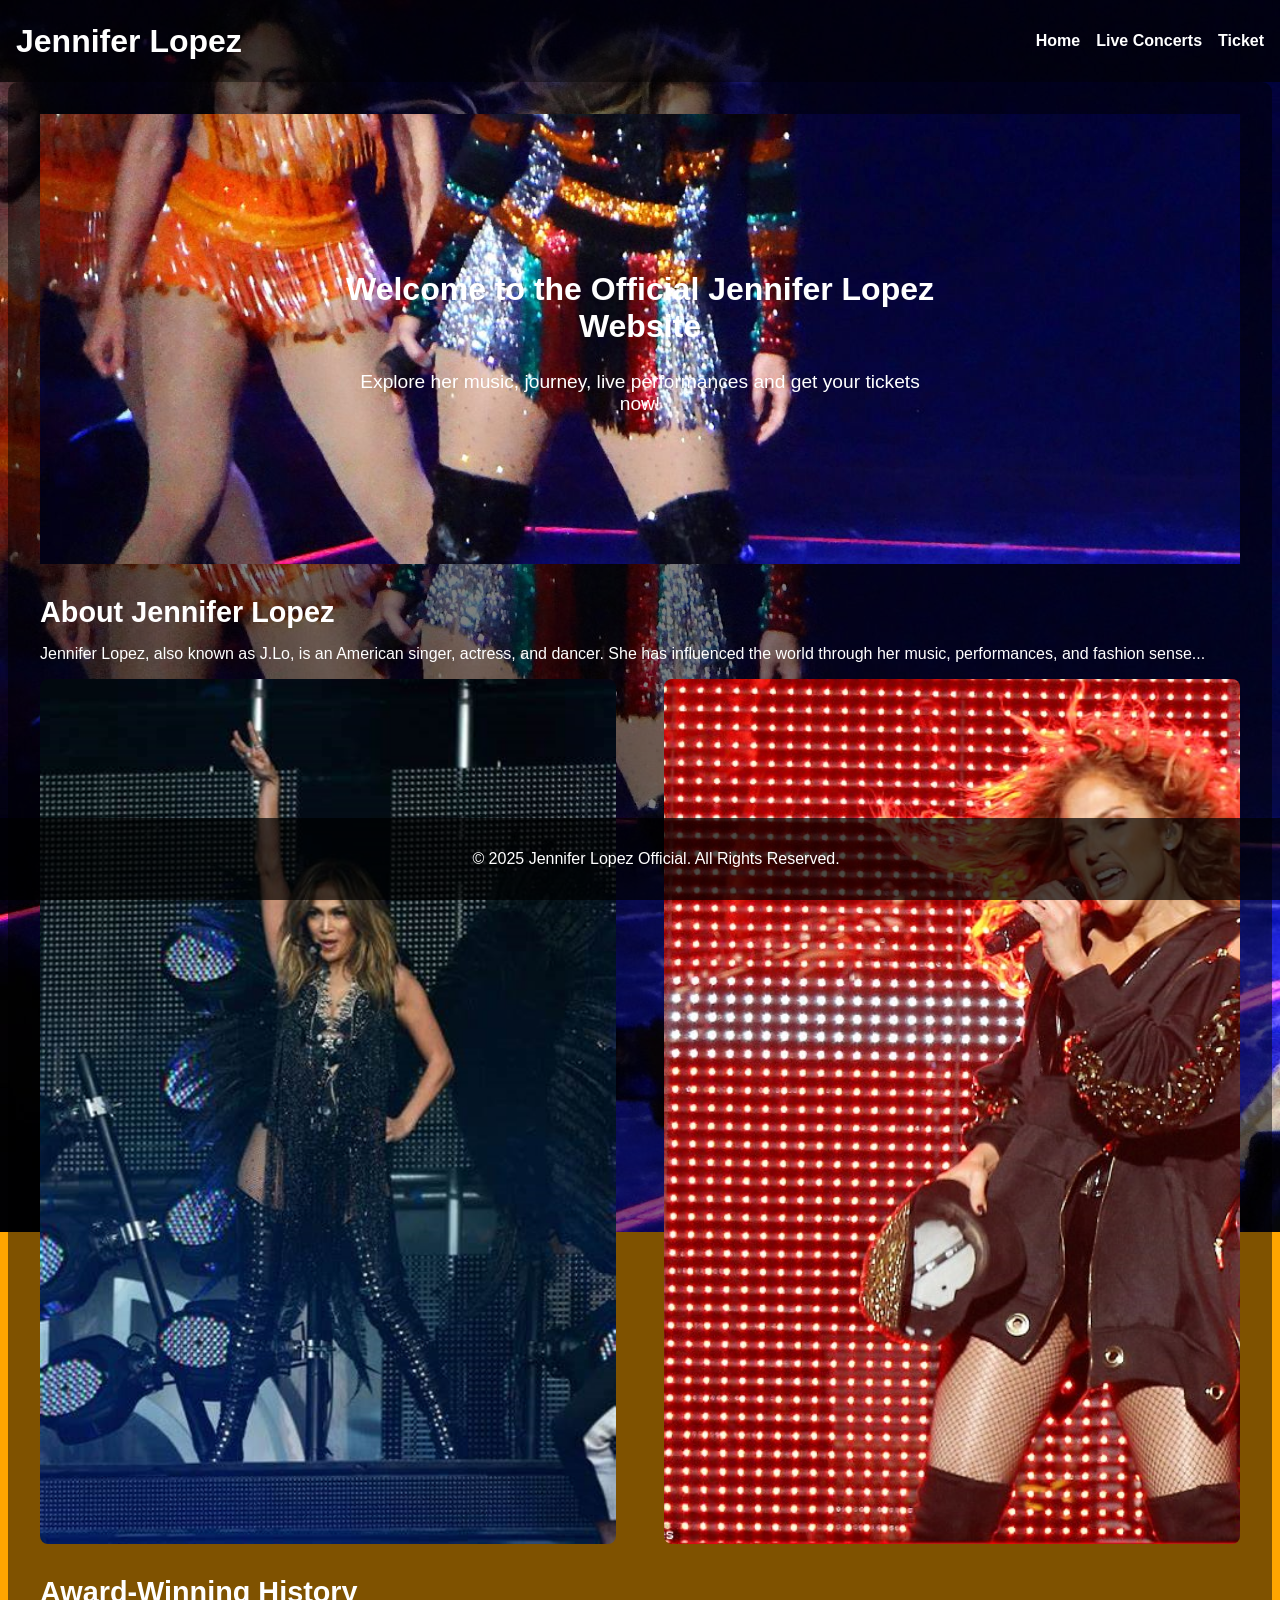
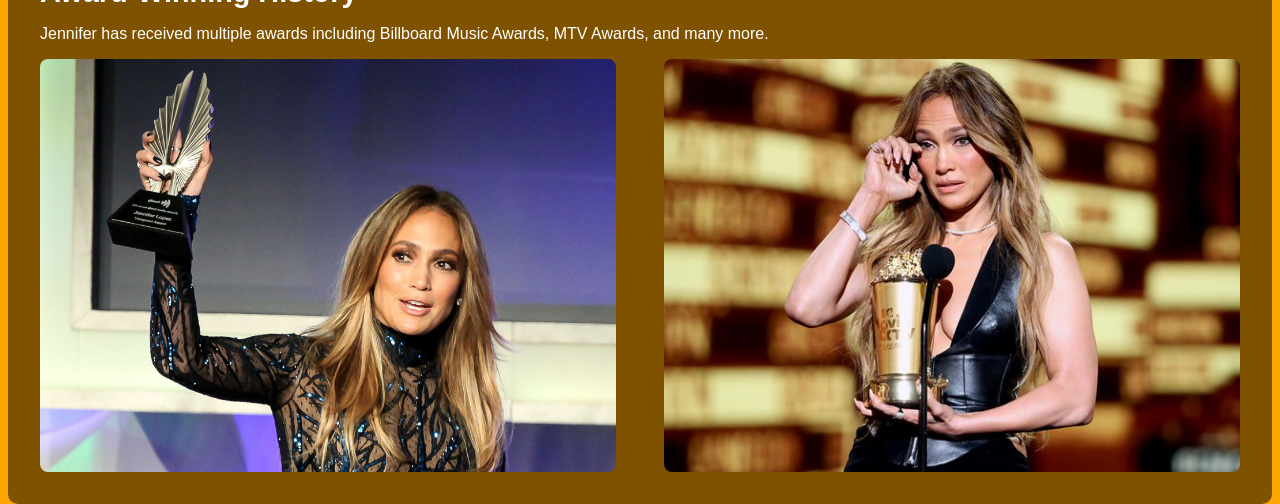
<file: index.html>
<!DOCTYPE html>
<html lang="en">
<head>
  <meta charset="UTF-8">
  <meta name="viewport" content="width=device-width, initial-scale=1.0">
  <title>Jennifer Lopez | Official Site</title>
  <link rel="stylesheet" href="style.css">
</head>
<body>
  <header class="navbar">
    <h1>Jennifer Lopez</h1>
    <nav>
      <ul class="nav-links">
        <li><a href="index.html">Home</a></li>
        <li><a href="live.html">Live Concerts</a></li>
        <!-- <li><a href="booking.html">Book Ticket</a></li> -->
        <li><a href="ticket.html">Ticket</a></li>
      </ul>
    </nav>
  </header>

  <main class="home">
    <section class="hero">
      <img src="images/jlo-background.jpg" alt="Jennifer Lopez" class="background-img">
      <div class="hero-text">
        <h2>Welcome to the Official Jennifer Lopez Website</h2>
        <p>Explore her music, journey, live performances and get your tickets now!</p>
      </div>
    </section>

    <section class="biography">
      <h2>About Jennifer Lopez</h2>
      <p>Jennifer Lopez, also known as J.Lo, is an American singer, actress, and dancer. She has influenced the world through her music, performances, and fashion sense...</p>
      <div class="bio-photos">
        <img src="images/jlo-bio1.png" alt="JLo Bio Photo">
        <img src="images/jlo-bio2.png" alt="JLo Performing">
      </div>
    </section>

    <section class="awards">
      <h2>Award-Winning History</h2>
      <p>Jennifer has received multiple awards including Billboard Music Awards, MTV Awards, and many more.</p>
      <div class="award-photos">
        <img src="images/jlo-award1.png" alt="Award 1">
        <img src="images/jlo-award2.png" alt="Award 2">
      </div>
    </section>
  </main>

  <footer>
    <p>&copy; 2025 Jennifer Lopez Official. All Rights Reserved.</p>
  </footer>

  <script src="script.js"></script>
</body>
</html>
</file>
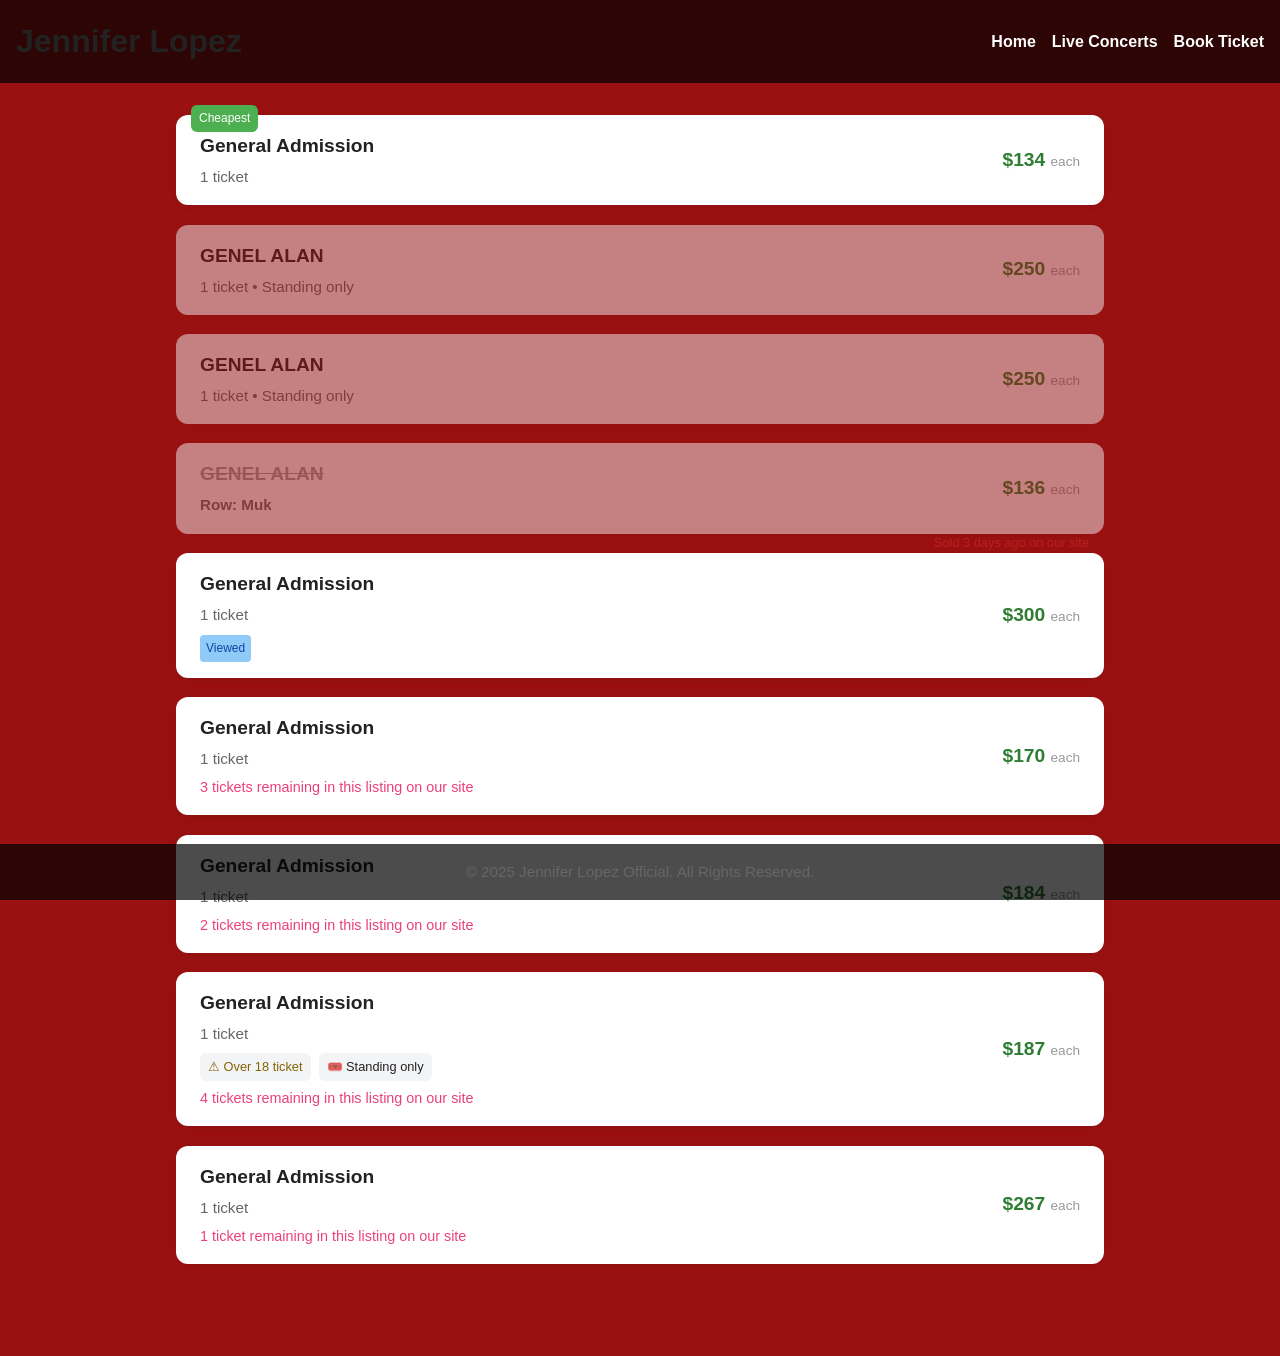
<file: seeticket.html>
<!DOCTYPE html>
<html lang="en">
<head>
  <meta charset="UTF-8" />
  <meta name="viewport" content="width=device-width, initial-scale=1.0" />
  <title>Ticket Listings - Jennifer Lopez</title>
  <link rel="stylesheet" href="seeticket.css" />
</head>
<body>
  <header class="navbar">
    <h1>Jennifer Lopez</h1>
    <nav>
      <ul class="nav-links">
        <li><a href="index.html">Home</a></li>
        <li><a href="live.html">Live Concerts</a></li>
        <li><a href="booking.html">Book Ticket</a></li>
      </ul>
    </nav>
  </header>

  <div class="container">
    <div class="ticket-card" onclick="selectTicket('General Admission', 134)" >
       <div class="badge">Cheapest</div>
      <div class="info">
        <div class="type">General Admission</div>
        <div class="desc">1 ticket</div>
      </div>
      <div class="price">$134 <span>each</span></div>
    </div>

    <div class="ticket-card sold" onclick="selectTicket('GENEL ALAN', 250)">
      

      <div class="info">
        <div class="type">GENEL ALAN</div>
        <div class="desc">1 ticket • Standing only</div>
      </div>
      <div class="price">$250 <span>each</span></div>
    </div>

    <div class="ticket-card sold"onclick="selectTicket('GENEL ALAN', 250)"  >
    
      <div class="info">
        <div class="type">GENEL ALAN</div>
        <div class="desc">1 ticket • Standing only</div>
      </div>
      <div class="price">$250 <span>each</span></div>
    </div>


    <div class="ticket-card sold"onclick="selectTicket('General Admission', 136)" >
        <div class="info">
        <div class="type strikethrough">GENEL ALAN</div>
        <div class="desc"><strong>Row: Muk</strong></div>
      </div>
      <div class="price">$136 <span>each</span></div>
      <div class="sold-label">Sold 3 days ago on our site</div>
    </div>

    <!-- Additional ticket cards... -->
    
    
        <div class="ticket-card viewed" onclick="selectTicket('General Admission', 300)">
             <div class="info">
            <div class="type">General Admission</div>
            <div class="desc">1 ticket</div>
            <div class="viewed-badge">Viewed</div>
          </div>
          <div class="price">$300 <span>each</span></div>
        </div>

        <!-- <div class="container"> -->
          <div class="ticket-card" onclick="selectTicket('General Admission', 178)">
              <div class="info">
              <div class="type">General Admission</div>
              <p>1 ticket</p>
              <p class="remaining pink">3 tickets remaining in this listing on our site</p>
            </div>
            <div class="price">
              <strong>$170</strong>
              <span>each</span>
            </div>
          </div>
      
          <div class="ticket-card" onclick="selectTicket('General Admission', 184)" >
              <div class="info">
              <div class="type">General Admission</div>
              <p>1 ticket</p>
              <p class="remaining pink">2 tickets remaining in this listing on our site</p>
            </div>
            <div class="price">
              <strong>$184</strong>
              <small>each</small>
            </div>
          </div>
      
          <div class="ticket-card" onclick="selectTicket('General Admission', 187)" >
              <div class="ticket-info">
              <div class="type">General Admission</div>
              <p>1 ticket</p>
              <div class="ticket-tags">
                <span class="warning">⚠ Over 18 ticket</span>
                <span>🎟️ Standing only</span>
              </div>
              <p class="remaining pink">4 tickets remaining in this listing on our site</p>
            </div>
            <div class="price">
              <strong>$187</strong>
              <small>each</small>
            </div>
          </div>
      
          <div class="ticket-card" onclick="selectTicket('General Admission', 267)" >
              <div class="ticket-info">
              <div class="type">General Admission</div>
              <p>1 ticket</p>
              <p class="remaining pink">1 ticket remaining in this listing on our site</p>
            </div>
            <div class="price">
              <strong>$267</strong>
              <small>each</small>
            </div>
  
      </div>
    
      

        <!-- </div> -->
      </div>

  </div>
  <footer>
    <p>&copy; 2025 Jennifer Lopez Official. All Rights Reserved.</p>
  </footer>
  <script src="script.js"></script>
  
  
</body>
</html>
</file>
<file: style.css>
/* Global Styles */
body {
  margin: 0;
  font-family: Arial, sans-serif;
  background-color: orange;
  background-image: url('images/jlo-background.jpg');
  background-size: cover;
  background-repeat: no-repeat;
  background-attachment: fixed;
  color: white;
}

header {
  background-color: rgba(0, 0, 0, 0.7);
  padding: 1rem;
  display: flex;
  justify-content: space-between;
  align-items: center;
  flex-wrap: wrap;
}



.navbar h1 {
  font-size: 2rem;
  margin: 0;
}

.nav-links {
  list-style: none;
  padding: 0;
  display: flex;
  gap: 1rem;
}

.nav-links li {
  display: inline;
}

.nav-links a {
  color: white;
  text-decoration: none;
  font-weight: bold;
  transition: color 0.3s;
}

.nav-links a:hover {
  color: gold;
}

main {
  padding: 2rem;
  max-width: 1200px;
  margin: 0 auto;
  background-color: rgba(0, 0, 0, 0.5);
  border-radius: 10px;
}

/* Hero Section */
.hero {
  position: relative;
  width: 100%;
  height: 50vh; /* Set initial height */
}

.hero img.background-img {
  width: 100%;
  height: 100%;
  object-fit: cover;
  position: absolute;
  top: 0;
  left: 0;
}

.hero-text {
  position: absolute;
  top: 50%;
  left: 50%;
  transform: translate(-50%, -50%);
  text-align: center;
  color: white;
}

.hero-text h2 {
  font-size: 2rem;
}

.hero-text p {
  font-size: 1.2rem;
}

/* Biography Section */
.biography {
  margin-top: 2rem;
}

.biography h2 {
  font-size: 1.8rem;
  margin-bottom: 1rem;
}

.biographyy {
  margin-top: 2rem;
}

.biographyy h2 {
  font-size: 1.8rem;
  margin-bottom: 1rem;
}
.bio-photos {
  display: flex;
  justify-content: space-between;
  margin-top: 1rem;
}
.bio-photosy {
  display: flex;
  justify-content: space-between;
  margin-top: 1rem;
}

.bio-photos img {
  width: 48%;
  height: auto;
  object-fit: cover;
  border-radius: 8px;
}

.bio-photosy img {
  width: 48%;
  height: auto;
  object-fit: cover;
  border-radius: 8px;
}

/* Awards Section */
.awards {
  margin-top: 2rem;
}

.awards h2 {
  font-size: 1.8rem;
  margin-bottom: 1rem;
}

.award-photos {
  display: flex;
  justify-content: space-between;
  margin-top: 1rem;
}

.award-photos img {
  width: 48%;
  height: auto;
  object-fit: cover;
  border-radius: 8px;
}

/* Footer */
footer {
  background-color: rgba(0, 0, 0, 0.7);
  color: white;
  text-align: center;
  padding: 1rem;
  position: fixed;
  width: 100%;
  bottom: 0;
}

/* Responsive Design */
@media screen and (max-width: 768px) {
  .navbar h1 {
    font-size: 1.5rem;
  }

  .nav-links {
    float: none;
    text-align: center;
    margin-top: 1rem;
  }

  .nav-links li {
    display: block;
    margin-left: 0;
  }

  .hero {
    height: 40vh; /* Reduce hero height on smaller screens */
  }

  .hero-text h2 {
    font-size: 1.5rem;
  }

  .hero-text p {
    font-size: 1rem;
  }

  .copy-btn {
    margin-left: 10px;
    padding: 5px 10px;
    font-size: 0.9rem;
    cursor: pointer;
    background-color: #007bff;
    color: white;
    border: none;
    border-radius: 4px;
  }
  .copy-btn:hover {
    background-color: #0056b3;
  }
  
  .copy-btn {
    margin-left: 10px;
    padding: 5px 10px;
    font-size: 0.9rem;
    cursor: pointer;
    background-color: #007bff;
    color: white;
    border: none;
    border-radius: 4px;
  }
  
  .copy-btn:hover {
    background-color: #0056b3;
  }
  
  .copy-msg {
    margin-left: 10px;
    font-size: 0.9rem;
    color: green;
    opacity: 0;
    transition: opacity 0.3s ease;
  }
  

  .ticket {
    width: 500px;
    padding: 20px;
    background-color: #f4f4f4;
    border-radius: 10px;
    box-shadow: 0 0 10px rgba(0, 0, 0, 0.1);
    margin: 20px auto;
    text-align: center;
  }
  .ticket-header {
    font-size: 24px;
    font-weight: bold;
    margin-bottom: 20px;
  }
  .ticket-body {
    font-size: 16px;
    line-height: 1.5;
  }
  .ticket-footer {
    margin-top: 20px;
    font-size: 14px;
    color: #888;
  }

  .bio-photos img,
  .award-photos img {
    width: 48%; /* Stack images vertically on small screens */
    margin-bottom: 1rem;
  }

  .bio-photosy img,
  .award-photos img {
    width: 48%; /* Stack images vertically on small screens */
    margin-bottom: 1rem;
  }
}

@media screen and (max-width: 480px) {
  .hero-text h2 {
    font-size: 1.2rem;
  }

  .hero-text p {
    font-size: 0.9rem;
  }
}

/* Button Styles */
button.submit-btn {
  background-color: #ffa600;
  color: white;
  padding: 0.75rem 1.5rem;
  font-size: 1rem;
  border: none;
  border-radius: 6px;
  cursor: pointer;
  transition: background-color 0.3s;
  margin-top: 1rem;
}

button.submit-btn:hover {
  background-color: #b35100;
}

/* Modal Styles */
.modal {
  display: none;
  position: fixed;
  z-index: 1000;
  padding-top: 60px;
  left: 0;
  top: 0;
  width: 100%;
  height: 100%;
  overflow: auto;
  background-color: rgba(0, 0, 0, 0.5);
}

.modal-content {
  background-color: #fff;
  margin: auto;
  padding: 20px;
  border-radius: 8px;
  width: 80%;
  max-width: 400px;
  position: relative;
}

.close {
  color: #aaa;
  position: absolute;
  top: 10px;
  right: 14px;
  font-size: 24px;
  cursor: pointer;
}

.close:hover {
  color: #000;
}
</file>
<file: seeticket.css>
/* Reset & Base Styles */
* {
  box-sizing: border-box;
  margin: 0;
  padding: 0;
  font-family: 'Segoe UI', Tahoma, Geneva, Verdana, sans-serif;
}

body {
  background-color: #9b1111;
  color: #222;
  line-height: 1.6;
  padding-bottom: 60px;
}

a {
  text-decoration: none;
  color: inherit;
}

/* Navbar */

header {
  background-color: rgba(0, 0, 0, 0.7);
  padding: 1rem;
  display: flex;
  justify-content: space-between;
  align-items: center;
  flex-wrap: wrap;
}

.navbar h1 {
  font-size: 2rem;
  margin: 0;
}

.nav-links {
  list-style: none;
  padding: 0;
  display: flex;
  gap: 1rem;
}

.nav-links li {
  display: inline;
}

.nav-links a {
  color: white;
  text-decoration: none;
  font-weight: bold;
  transition: color 0.3s;
}

.nav-links a:hover {
  color: gold;
}

/* Container */
.container {
  max-width: 960px;
  margin: 2rem auto;
  padding: 0 1rem;
}

/* Ticket Card */
.ticket-card {
  background-color: #fff;
  border-radius: 12px;
  box-shadow: 0 2px 10px rgba(0,0,0,0.08);
  display: flex;
  justify-content: space-between;
  align-items: center;
  margin-bottom: 1.2rem;
  padding: 1rem 1.5rem;
  transition: transform 0.2s ease;
  position: relative;
}

.ticket-card:hover {
  transform: scale(1.015);
}

/* Ticket Card Content */
.info, .ticket-info {
  flex: 1;
}

.type, h4 {
  font-size: 1.2rem;
  font-weight: 600;
  margin-bottom: 0.2rem;
}

.desc, p {
  font-size: 0.95rem;
  color: #666;
}

.price {
  font-size: 1.2rem;
  font-weight: bold;
  color: #2e7d32;
  text-align: right;
}

.price span,
.price small {
  font-weight: normal;
  font-size: 0.85rem;
  color: #999;
}

/* Badges */
.badge {
  position: absolute;
  top: -10px;
  left: 15px;
  background-color: #4caf50;
  color: white;
  font-size: 0.75rem;
  padding: 4px 8px;
  border-radius: 6px;
}

.sold-label {
  position: absolute;
  bottom: -20px;
  right: 15px;
  font-size: 0.8rem;
  color: #d32f2f;
}

.viewed-badge {
  display: inline-block;
  margin-top: 0.5rem;
  background-color: #90caf9;
  color: #0d47a1;
  padding: 4px 6px;
  font-size: 0.75rem;
  border-radius: 4px;
}

/* States */
.sold {
  opacity: 0.5;
  background-color: #f0f0f0;
}

.strikethrough {
  text-decoration: line-through;
  color: #999;
}

/* Remaining & Tags */
.remaining.pink {
  color: #ec407a;
  font-size: 0.9rem;
  margin-top: 0.3rem;
}

.ticket-tags {
  display: flex;
  gap: 0.5rem;
  margin: 0.4rem 0;
}

footer {
  background-color: rgba(0, 0, 0, 0.7);
  color: white;
  text-align: center;
  padding: 1rem;
  position: fixed;
  width: 100%;
  bottom: 0;
}

.ticket-tags span {
  background: #f3f4f6;
  padding: 4px 8px;
  border-radius: 6px;
  font-size: 0.8rem;
}

.warning {
  background-color: #fff3cd;
  color: #856404;
}

/* Responsive */
@media (max-width: 600px) {
  .ticket-card {
    flex-direction: column;
    align-items: flex-start;
    gap: 0.8rem;
  }

  .price {
    text-align: left;
  }
}
</file>
